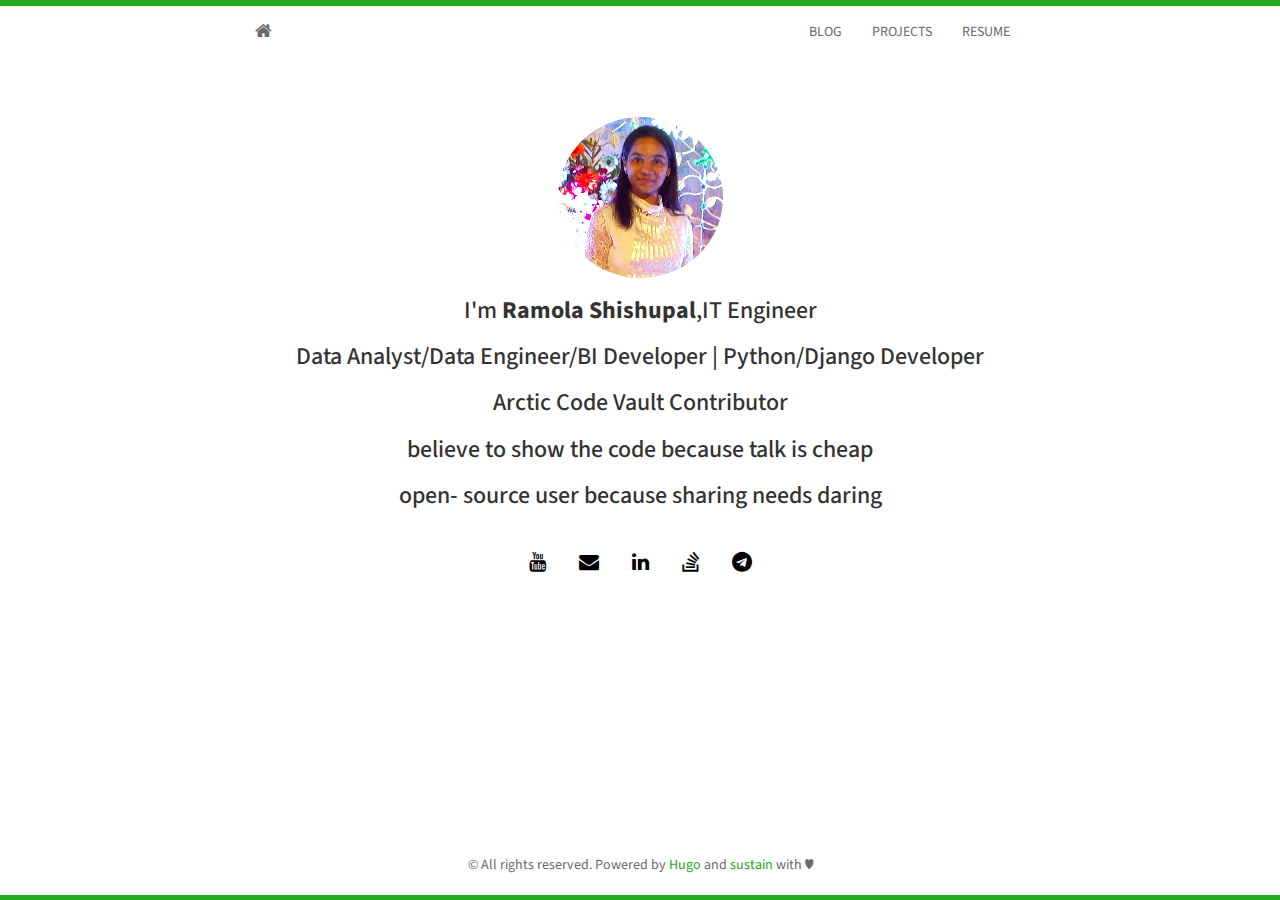
<file: index.html>
<!DOCTYPE html>
<html lang="en-US">
  <head>
    <meta charset="utf-8">
    <meta http-equiv="X-UA-Compatible" content="IE=edge">
    <meta name="viewport" content="width=device-width, initial-scale=1">
    <meta name="author" content="Ramola Shishupal" />
    <meta name="description" content="Describe your website">
    <link rel="shortcut icon" type="image/x-icon" href="img/favicon.ico">
    <title>Ramola Shishupal</title>
    <meta name="generator" content="Hugo 0.40.1" />
    <link rel="stylesheet" href="https://maxcdn.bootstrapcdn.com/bootstrap/3.3.7/css/bootstrap.min.css" integrity="sha384-BVYiiSIFeK1dGmJRAkycuHAHRg32OmUcww7on3RYdg4Va+PmSTsz/K68vbdEjh4u" crossorigin="anonymous">
    <link rel="stylesheet" type="text/css" href="css/main.css" />
    <link rel="stylesheet" type="text/css" href="https://maxcdn.bootstrapcdn.com/font-awesome/4.7.0/css/font-awesome.min.css" />
    <link rel="stylesheet" type="text/css" href="https://fonts.googleapis.com/css?family=Source+Sans+Pro:200,400,200bold,400old" />
    
    <!--[if lt IE 9]>
			<script src="https://oss.maxcdn.com/libs/html5shiv/3.7.0/html5shiv.js"></script>
			<script src="https://oss.maxcdn.com/libs/respond.js/1.4.2/respond.min.js"></script>
		<![endif]-->

    
  </head>

  <body>
    <div id="wrap">
      <nav class="navbar navbar-default">
  <div class="container">
    <div class="navbar-header">
      <a class="navbar-brand" href=""><i class="fa fa-home"></i></a>
      <button type="button" class="navbar-toggle" data-toggle="collapse" data-target="#navbar">
        <span class="icon-bar"></span>
        <span class="icon-bar"></span>
        <span class="icon-bar"></span>
      </button>
    </div>
    <div class="navbar-collapse collapse" id="navbar">
      <ul class="nav navbar-nav navbar-right">
      
        
        <li><a href="https://ramoshishupal.medium.com/">BLOG</a></li>
        
        <li><a href="https://github.com//RamolaShishupal">PROJECTS</a></li>
        
        <li><a href="Ramola Shishupal ATS Resume 2025.pdf">RESUME</a></li>
        
      
      </ul>
    </div>
  </div>
</nav>

      <section id="about">
        <div class="container">
        <div class="avatar">
          <img class="img-circle" src="ramola.jpg" alt="ramola.jpg">
        </div>
        <p>
        <h3>I'm <strong>Ramola Shishupal</strong>,IT Engineer
        </h3><h3>Data Analyst/Data Engineer/BI Developer | Python/Django Developer</h3>
        <h3>Arctic Code Vault Contributor</h3> <h3>believe to show the code because talk is cheap</h3><h3>open-
          source user because sharing needs daring</h3></p>
        
        
        
        <div class="social">
  <ul class="social-links">
    
    
      <li><a href="https://www.youtube.com/channel/UCR0W9e3n4mxcylzANIXo2kw?view_as=subscriber"><i class="fa fa-youtube"></i></a></li>
    

    
      <li><a href="mailto:ramoshishupal@gmail.com"><i class="fa fa-envelope"></i></a></li>
    

    

    
      <li><a href="https://www.linkedin.com/in/ramola-shishupal/"><i class="fa fa-linkedin"></i></a></li>
    

    
      <li><a href="https://www.hackerrank.com/ramoshishupal/"><i class="fa fa-stack-overflow"></i></a></li>
    

    

    
      <li><a href="https://telegram.me/ramoshishupal"><i class="fa fa-telegram"></i></a></li>
    
  </ul>
</div>

        </div>
      </section>
    </div>
    <footer>
  <div id="footer">
    <div class="container">
      <p class="text-muted">&copy; All rights reserved. Powered by <a href="https://gohugo.io/">Hugo</a> and
      <a href="http://www.github.com/nurlansu/hugo-sustain/">sustain</a> with ♥</p>
    </div>
  </div>
</footer>
<div class="footer"></div>


<script src="https://ajax.googleapis.com/ajax/libs/jquery/1.11.3/jquery.min.js"></script>

<script src="https://maxcdn.bootstrapcdn.com/bootstrap/3.3.7/js/bootstrap.min.js" integrity="sha384-Tc5IQib027qvyjSMfHjOMaLkfuWVxZxUPnCJA7l2mCWNIpG9mGCD8wGNIcPD7Txa" crossorigin="anonymous"></script>
<script src="js/docs.min.js"></script>
<script src="js/main.js"></script>

<script src="js/ie10-viewport-bug-workaround.js"></script>


  </body>
</html>
</file>
<file: css/main.css>
/* Main page with stikky-footer */
html, body {
  height: 100%;
  background-color: #fff;
  font-family: 'Source Sans Pro', sans-serif;
  /* The html and body elements cannot have any padding or margin. */
  border-top: 3px solid #27A822;
}

/* Wrapper for page content to push down footer */
#wrap {
  padding-bottom: 50px;	
  min-height: 100%;
  height: auto;
  /* Negative indent footer by its height */
  margin: 0 auto -65px;
  /* Pad bottom by footer height */
  /*padding: 0 0 60px;*/
}

/* Navbar */
.navbar-static-top {
  margin-bottom: 10px;
}
.navbar-default {
  background-color: #ffffff;
  border-color: #ffffff;
}
.navbar-default .navbar-brand {
  color: #6b6b6b;
}
.navbar-default .navbar-brand:hover, .navbar-default .navbar-brand:focus {
  color: #6b6b6b;
}
.navbar-default .navbar-text {
  color: #6b6b6b;
}
.navbar-default .navbar-nav > li > a {
  color: #6b6b6b;
}
.navbar-default .navbar-nav > li > a:hover, .navbar-default .navbar-nav > li > a:focus {
  color: #6b6b6b;
}
.navbar-default .navbar-nav > .active > a, .navbar-default .navbar-nav > .active > a:hover, .navbar-default .navbar-nav > .active > a:focus {
  color: #6b6b6b;
  background-color: #ffffff;
}
.navbar-default .navbar-nav > .open > a, .navbar-default .navbar-nav > .open > a:hover, .navbar-default .navbar-nav > .open > a:focus {
  color: #6b6b6b;
  background-color: #ffffff;
}
.navbar-default .navbar-toggle {
  border-color: #ffffff;
}
.navbar-default .navbar-toggle:hover, .navbar-default .navbar-toggle:focus {
  background-color: #ffffff;
}
.navbar-default .navbar-toggle .icon-bar {
  background-color: #6b6b6b;
}
.navbar-default .navbar-collapse,
.navbar-default .navbar-form {
  border-color: #6b6b6b;
}
.navbar-default .navbar-link {
  color: #6b6b6b;
}
.navbar-default .navbar-link:hover {
  color: #6b6b6b;
}
@media (max-width: 767px) {
  .navbar-default .navbar-nav .open .dropdown-menu > li > a {
    color: #6b6b6b;
  }
  .navbar-default .navbar-nav .open .dropdown-menu > li > a:hover, .navbar-default .navbar-nav .open .dropdown-menu > li > a:focus {
    color: #6b6b6b;
  }
  .navbar-default .navbar-nav .open .dropdown-menu > .active > a, .navbar-default .navbar-nav .open .dropdown-menu > .active > a:hover, .navbar-default .navbar-nav .open .dropdown-menu > .active > a:focus {
    color: #6b6b6b;
    background-color: #ffffff;
  }
}

/* Custom page CSS */
.container {
  width: auto;
  max-width: 800px;
  text-align: center;
}
.container .text-muted {
  margin: 20px 0;
}
.container a {
  color: #27A822;
}
.container a:hover {
  color: #267723;
}
.container p img, .img-responsive {
  display: block;
  height: auto;
  margin: 2rem auto;
  max-width: 100%;
}
.panel-default h4 {
  text-align: left;
  line-height: 24px;
  font-size: 22px;
}
.panel-default h5 {
  text-align: left;
  line-height: 30px;
  font-size: 18px;
}
.panel-default h6 {
  font-size: 15px;
}
.panel-default h4 a, h5 a {
  color: #27A822;
}
.panel-default h4 a:hover, h5 a:hover {
  color: #267723;
}
.panel{
  border-style: none;
}
.panel-body {
  padding-top: -10px;
  text-align: left;
}
.social-links {
  display: block;
  margin: 0 auto;
  margin-top: 40px;
  padding: 0px;
  width: 100%;
  text-align: center;
  animation: fade 1s ease 1s both;
}
.social-links li {
  display: inline-block;
  padding: 5px;
  padding-top: 0;
  text-align: center;
}
.social-links li a {
  font-size: 20px;
  color: #000;
  padding: 10px;
  padding-bottom: 4px;
  transition: all .4s ease;
}
.social-links li a:hover {
  color: #000;
}
.avatar {
  padding-top: 5%;
}
.blog-post{
  padding-top: 15px;
}
.blog-title{
  padding-top: 2px;
}
.label {
  display: inline-block;
  margin-bottom: 5px;
}
.related-posts h4 {
  text-align: center;
}
.page-not-found {
  padding-top: 20%;
}
.disqus {
  padding-bottom: 15px;
}
.blogpost{
  text-align: left;
  line-height: 30px;
  font-size: 18px;
}

/* Footer  */
.footer {
  text-decoration: none !important;
}
.text-muted {
	color: #6b6b6b;
}
div.footer{
  border-bottom: 5px solid #27A822;;
}
/* Set the fixed height of the footer here */
/*.footer {
  height: 50px;
  padding-bottom: 15px;
  
}*/
</file>
